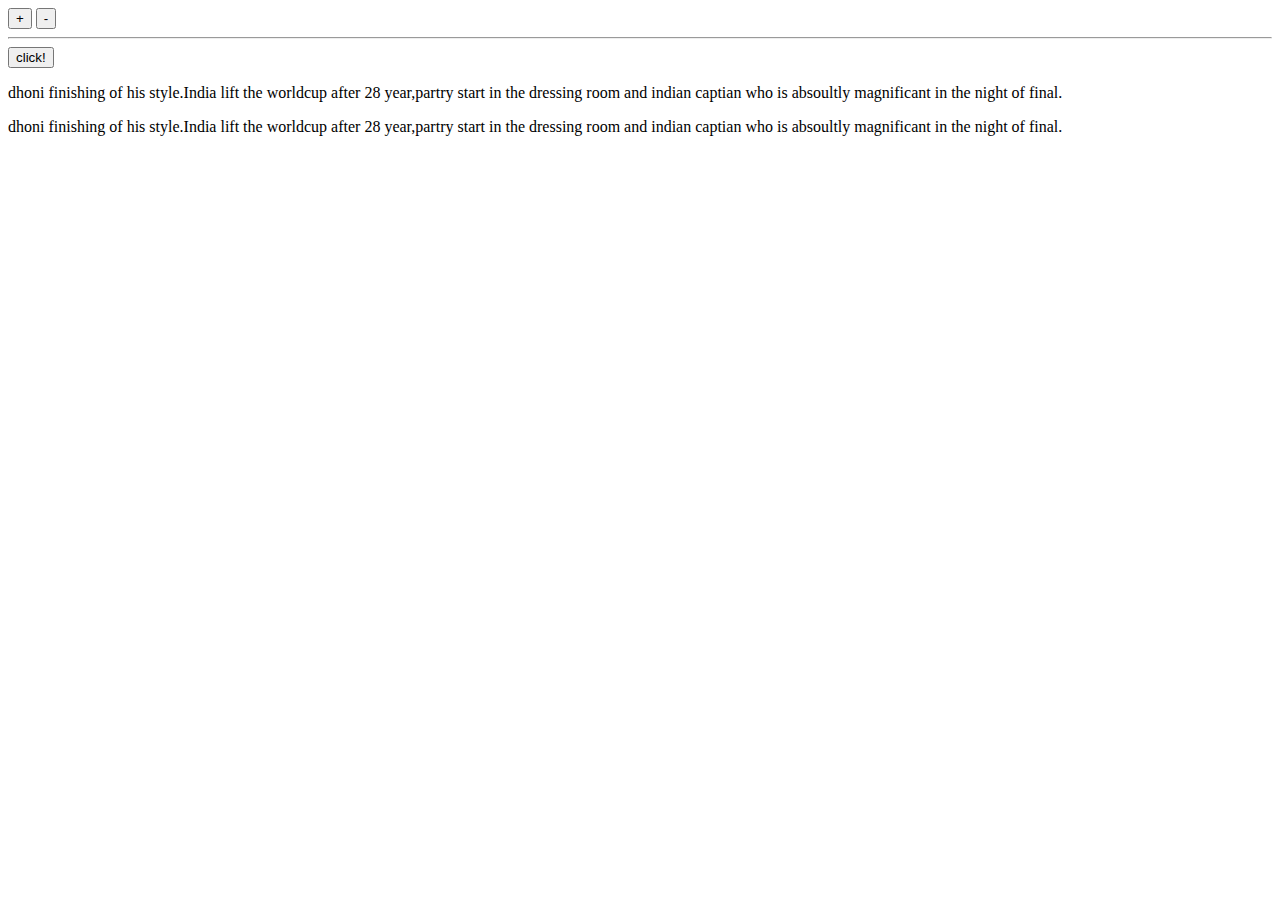
<file: index.html>
<!DOCTYPE html>
<html>

<head>
    <title>learning jQuery</title>
    <script src="js/jquery-3.3.1.js"></script>
    <script>
        $(function() {
            $("#btn").click(function() {

                $("#content").html("<h3>welcome to jQuery world....</h3>");
            });
            $("p").hover(function() {
                $(this).css("background-color", "yellow");
            });
            $("p").mouseleave(function() {
                $(this).css("background-color", "white");
            });
            size = 16;
            $("#plus").click(function() {
                $("body").css("font-size", size++);
            });
            $("#minus").click(function() {
                $("body").css("font-size", size--);
            });
        });

    </script>

    <body>
        <button id="plus">+</button>
        <button id="minus">-</button>
        <hr>
        <button id="btn">click!</button>
        <div id="content"></div>

        <p>
            dhoni finishing of his style.India lift the worldcup after 28 year,partry start in the dressing room and indian captian who is absoultly magnificant in the night of final.
        </p>
        <p>
            dhoni finishing of his style.India lift the worldcup after 28 year,partry start in the dressing room and indian captian who is absoultly magnificant in the night of final.
        </p>
    </body>
</head>

</html>
</file>
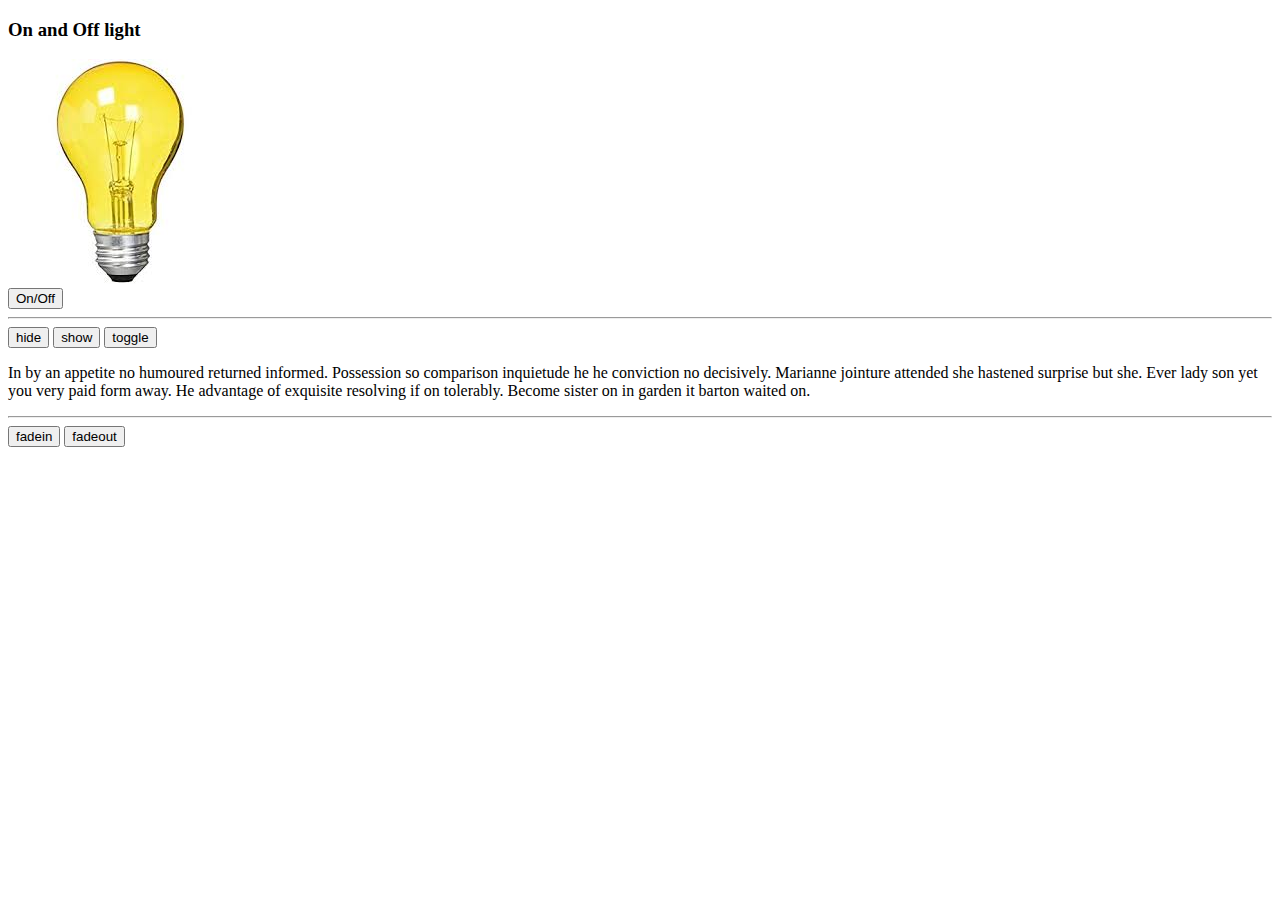
<file: onoff.html>
<!DOCTYPE html>
<html>
<head>
    <title>jQuery Example</title>
    <script src="js/jquery-3.3.1.js"></script>
    <script src="js/onoff.js"></script>
    <style>
        #box{
            margin-top: 5px;
            width: 200px;
            
        }
    
    </style>
    </head>
    <body>
        <h3>On and Off light</h3>
        <img src="images/on.jpg"/>
        <br>
        <button id="onoff">On/Off</button>
        <hr>
        <button id="btnhide">hide</button>
        <button id="btnshow">show</button>
        <button id="btntoggle">toggle</button>
        <p id = "randomtext">
          In by an appetite no humoured returned informed. Possession so comparison inquietude he he conviction no decisively. Marianne jointure attended she hastened surprise but she. Ever lady son yet you very paid form away. He advantage of exquisite resolving if on tolerably. Become sister on in garden it barton waited on.  
            
        </p>
        <hr>
         <button id="fadein">fadein</button>
          <button id="fadeout">fadeout</button>
          
          <div id= "box"></div>
        
    </body>

</html>
</file>
